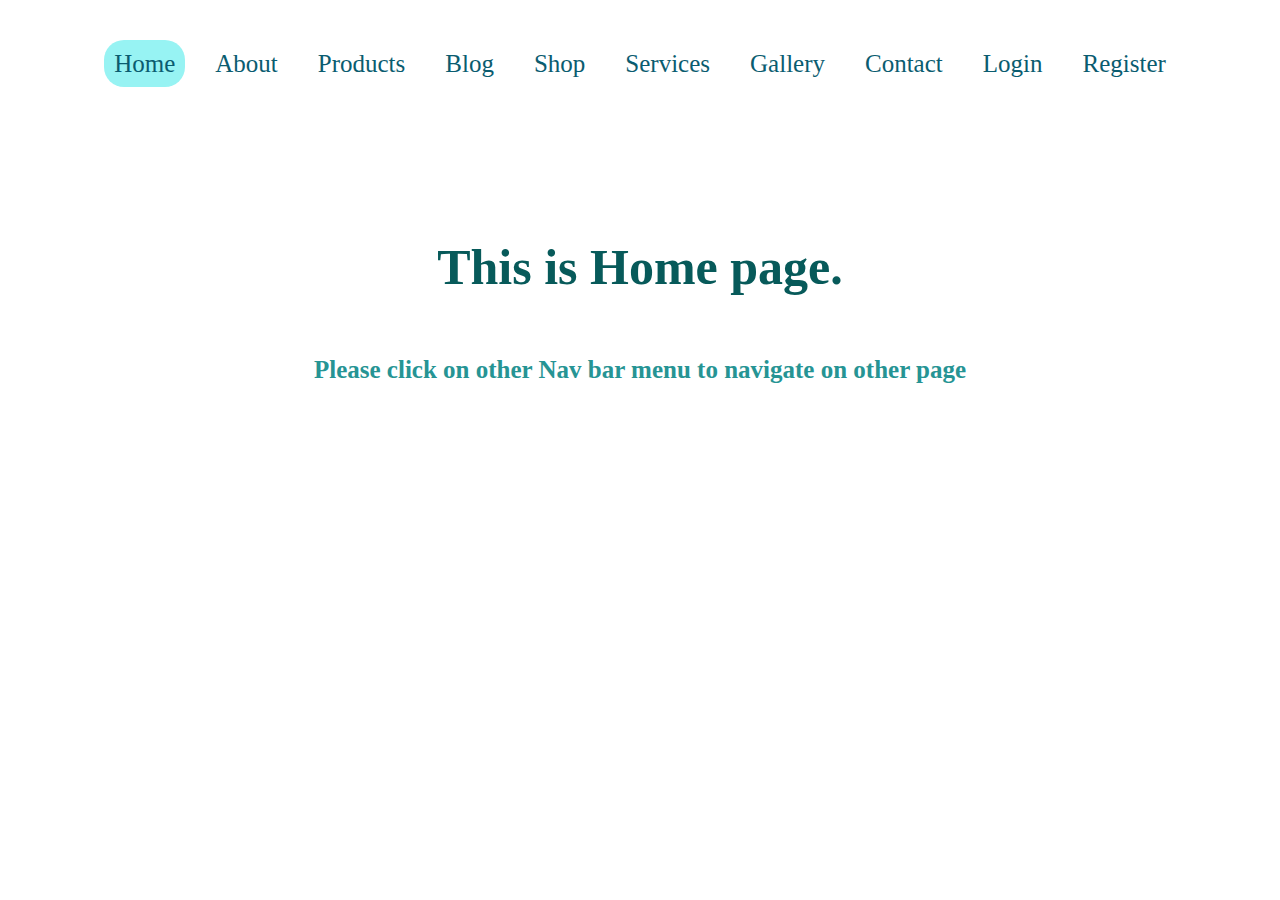
<file: index.html>
<!DOCTYPE html>
<html lang="en">

<head>
    <meta charset="UTF-8">
    <meta http-equiv="X-UA-Compatible" content="IE=edge">
    <meta name="viewport" content="width=device-width, initial-scale=1.0">
    <title>Document</title>
    <link rel="stylesheet" href="style.css">
    <link rel="stylesheet" href="https://cdnjs.cloudflare.com/ajax/libs/font-awesome/4.7.0/css/font-awesome.min.css">
</head>

<body class="container">
    <header class="main-wrapper">
                <div class="nav-top">
                    <ul>
                        <li>
                            <a class="active" href="#">Home</a>
                        </li>
                        <li>
                            <a href="html pages/about.html">About</a>
                        </li>
                        <li>
                            <a href="html pages/products.html">Products</a>
                        </li>
                        <li>
                            <a href="html pages/blog.html">Blog</a>
                        </li>
                        <li>
                            <a href="html pages/shop.html">Shop</a>
                        </li>
                        <li>
                            <a href="html pages/services.html">Services</a>
                        </li>
                        <li>
                            <a href="html pages/gallery.html">Gallery</a>
                        </li>
                        <li>
                            <a href="html pages/contact.html">Contact</a>
                        </li>
                        <li>
                            <a href="html pages/login.html">Login</a>
                        </li>
                        <li>
                            <a href="html pages/register.html">Register</a>
                        </li>
                    </ul>
                </div>
                
                <i class="fa fa-bars" aria-hidden="true"></i>
            

            </header>

            <section>
                <h1>This is Home page.</h1>
                <h3 class="head1">Please click on other Nav bar menu to navigate on other page</h3>
                <h3 class="head2">Please click on hamburgur icon to see the navbar menu and navigate.</h3>
            </section>

            <section class="responsive">
                <ul>
                    <li>
                        <a href="index.html">Home</a>
                    </li>
                    <li>
                        <a href="html pages/about.html">About</a>
                    </li>
                    <li>
                        <a href="html pages/products.html">Products</a>
                    </li>
                    <li>
                        <a href="html pages/blog.html">Blog</a>
                    </li>
                    <li>
                        <a href="html pages/shop.html">Shop</a>
                    </li>
                    <li>
                        <a href="html pages/services.html">Services</a>
                    </li>
                    <li>
                        <a href="html pages/gallery.html">Gallery</a>
                    </li>
                    <li>
                        <a href="html pages/contact.html">Contact</a>
                    </li>
                    <li>
                        <a href="html pages/login.html">Login</a>
                    </li>
                    <li class="register">
                        <a href="html pages/register.html">Register</a>
                    </li>
                </ul>
            </section>


    <script type="text/javascript" src="script.js"></script>

</body>

</html>
</file>
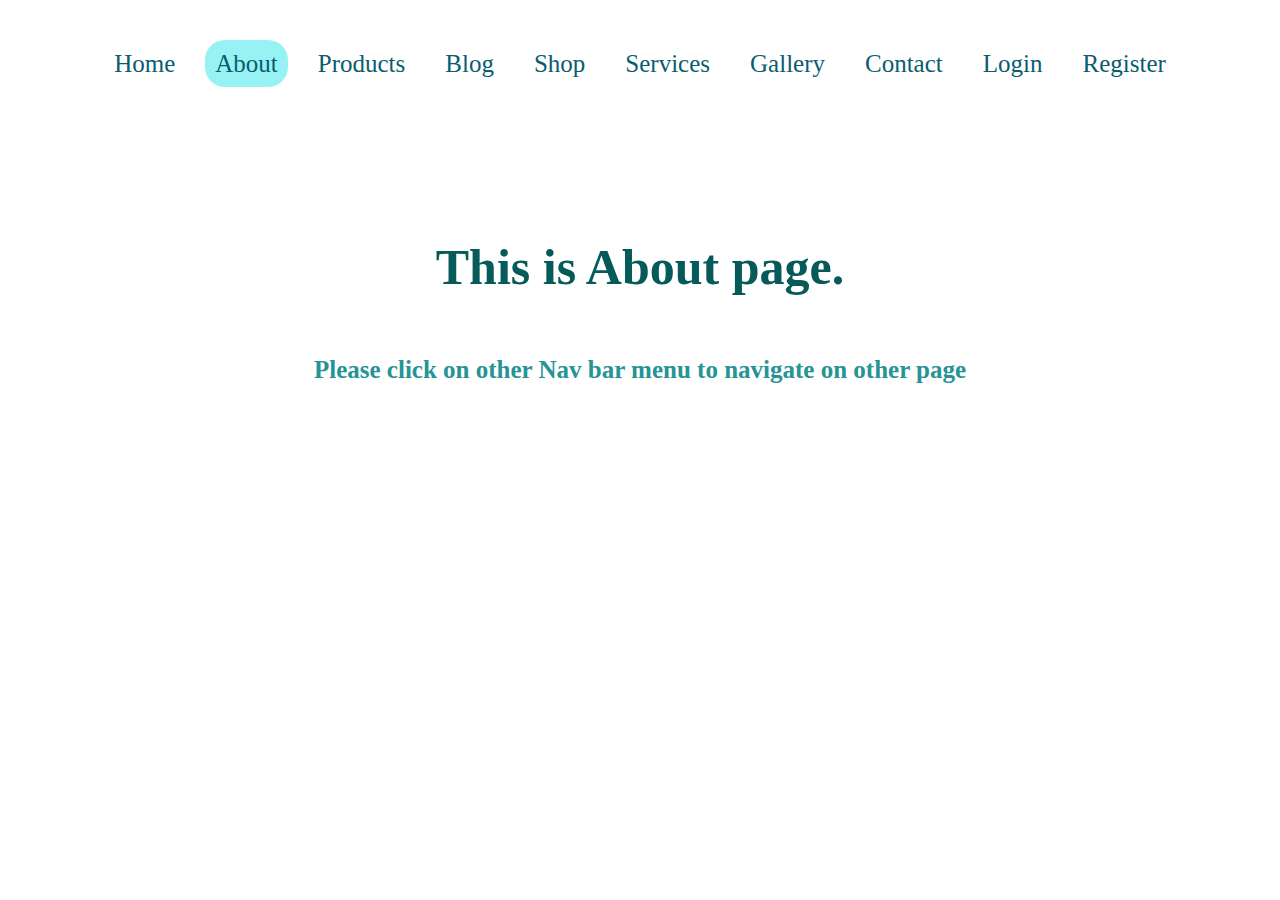
<file: html pages/about.html>
<!DOCTYPE html>
<html lang="en">

<head>
    <meta charset="UTF-8">
    <meta http-equiv="X-UA-Compatible" content="IE=edge">
    <meta name="viewport" content="width=device-width, initial-scale=1.0">
    <title>Document</title>
    <link rel="stylesheet" href="../style.css">
    <link rel="stylesheet" href="https://cdnjs.cloudflare.com/ajax/libs/font-awesome/4.7.0/css/font-awesome.min.css">
</head>

<body class="container">
    <header class="main-wrapper">
                <div class="nav-top">
                    <ul>
                        <li>
                            <a href="../index.html">Home</a>
                        </li>
                        <li >
                            <a class="active" href="about.html">About</a>
                        </li>
                        <li>
                            <a href="products.html">Products</a>
                        </li>
                        <li>
                            <a href="blog.html">Blog</a>
                        </li>
                        <li>
                            <a href="shop.html">Shop</a>
                        </li>
                        <li>
                            <a href="services.html">Services</a>
                        </li>
                        <li>
                            <a href="gallery.html">Gallery</a>
                        </li>
                        <li>
                            <a href="contact.html">Contact</a>
                        </li>
                        <li>
                            <a href="login.html">Login</a>
                        </li>
                        <li>
                            <a href="register.html">Register</a>
                        </li>
                    </ul>
                </div>
                <i class="fa fa-bars bars" aria-hidden="true"></i>
            </header>

            <section>
                <h1>This is About page.</h1>
                <h3 class="head1">Please click on other Nav bar menu to navigate on other page</h3>
                <h3 class="head2">Please click on hamburgur icon to see the navbar menu and navigate.</h3>
            </section>
            <section class="responsive">
                <ul>
                    <li>
                        <a href="../index.html">Home</a>
                    </li>
                    <li >
                        <a href="about.html">About</a>
                    </li>
                    <li>
                        <a href="products.html">Products</a>
                    </li>
                    <li>
                        <a href="blog.html">Blog</a>
                    </li>
                    <li>
                        <a href="shop.html">Shop</a>
                    </li>
                    <li>
                        <a href="services.html">Services</a>
                    </li>
                    <li>
                        <a href="gallery.html">Gallery</a>
                    </li>
                    <li>
                        <a href="contact.html">Contact</a>
                    </li>
                    <li>
                        <a href="login.html">Login</a>
                    </li>
                    <li class="register">
                        <a href="register.html">Register</a>
                    </li>
                </ul>

</section>

    <script type="text/javascript" src="../script.js"></script>

</body>

</html>
</file>
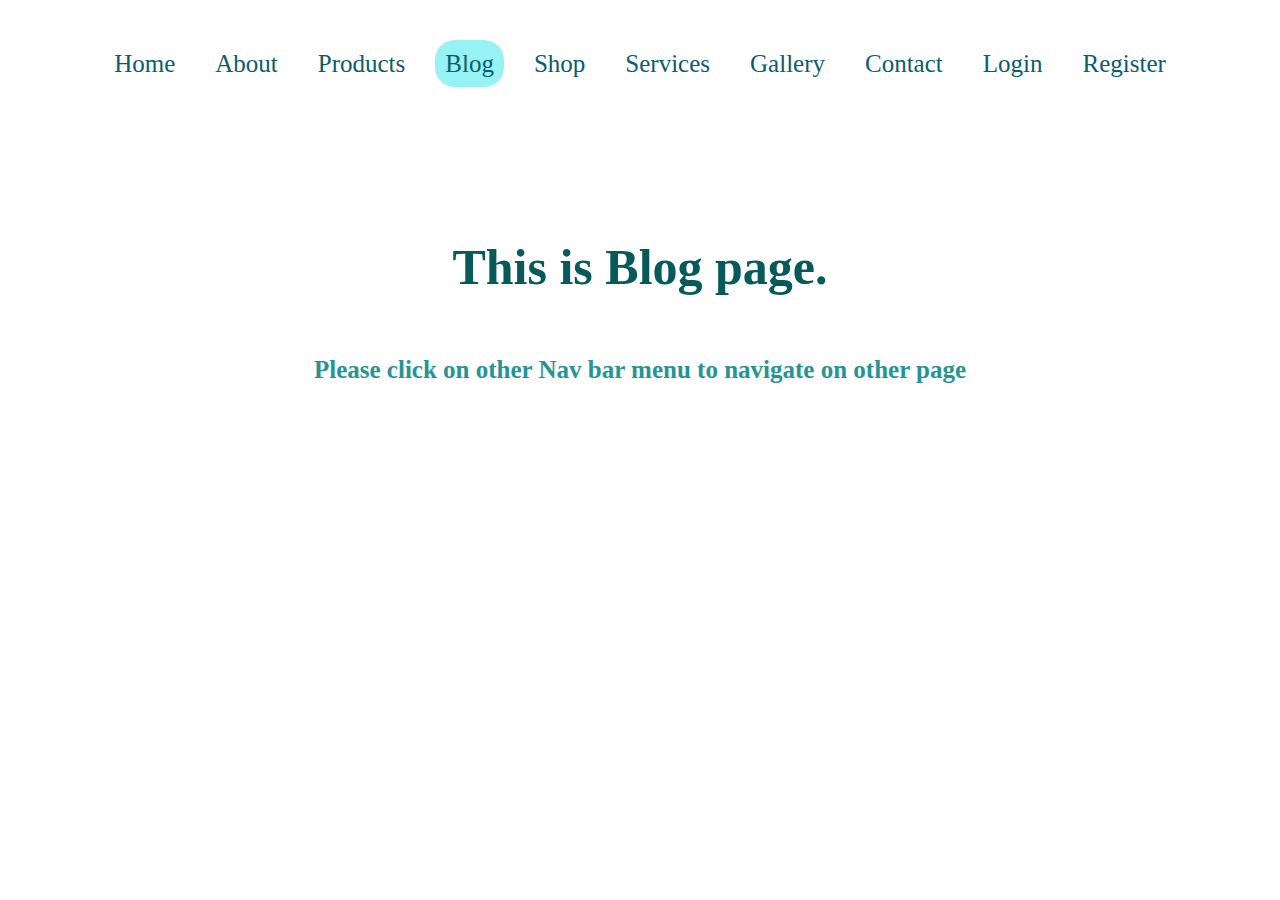
<file: html pages/blog.html>
<!DOCTYPE html>
<html lang="en">

<head>
    <meta charset="UTF-8">
    <meta http-equiv="X-UA-Compatible" content="IE=edge">
    <meta name="viewport" content="width=device-width, initial-scale=1.0">
    <title>Document</title>
    <link rel="stylesheet" href="../style.css">
    <link rel="stylesheet" href="https://cdnjs.cloudflare.com/ajax/libs/font-awesome/4.7.0/css/font-awesome.min.css">
</head>

<body class="container">
    <header class="main-wrapper">
                <div class="nav-top">
                    <ul>
                        <li>
                            <a href="../index.html">Home</a>
                        </li>
                        <li>
                            <a href="about.html">About</a>
                        </li>
                        <li>
                            <a href="products.html">Products</a>
                        </li>
                        <li >
                            <a class="active" href="blog.html">Blog</a>
                        </li>
                        <li>
                            <a href="shop.html">Shop</a>
                        </li>
                        <li>
                            <a href="services.html">Services</a>
                        </li>
                        <li>
                            <a href="gallery.html">Gallery</a>
                        </li>
                        <li>
                            <a href="contact.html">Contact</a>
                        </li>
                        <li>
                            <a href="login.html">Login</a>
                        </li>
                        <li>
                            <a href="register.html">Register</a>
                        </li>
                    </ul>
                </div>
                <i class="fa fa-bars" aria-hidden="true"></i>
            </header>

          
            <section>
                <h1>This is Blog page.</h1>
                <h3 class="head1">Please click on other Nav bar menu to navigate on other page</h3>
                <h3 class="head2">Please click on hamburgur icon to see the navbar menu and navigate.</h3>
            </section>

            <section class="responsive">
                <ul>
                    <li>
                        <a href="../index.html">Home</a>
                    </li>
                    <li>
                        <a href="about.html">About</a>
                    </li>
                    <li>
                        <a href="products.html">Products</a>
                    </li>
                    <li >
                        <a  href="blog.html">Blog</a>
                    </li>
                    <li>
                        <a href="shop.html">Shop</a>
                    </li>
                    <li>
                        <a href="services.html">Services</a>
                    </li>
                    <li>
                        <a href="gallery.html">Gallery</a>
                    </li>
                    <li>
                        <a href="contact.html">Contact</a>
                    </li>
                    <li>
                        <a href="login.html">Login</a>
                    </li>
                    <li class="register">
                        <a href="register.html">Register</a>
                    </li>
                </ul>

            </section>


            <script type="text/javascript" src="../script.js"></script>

</body>

</html>
</file>
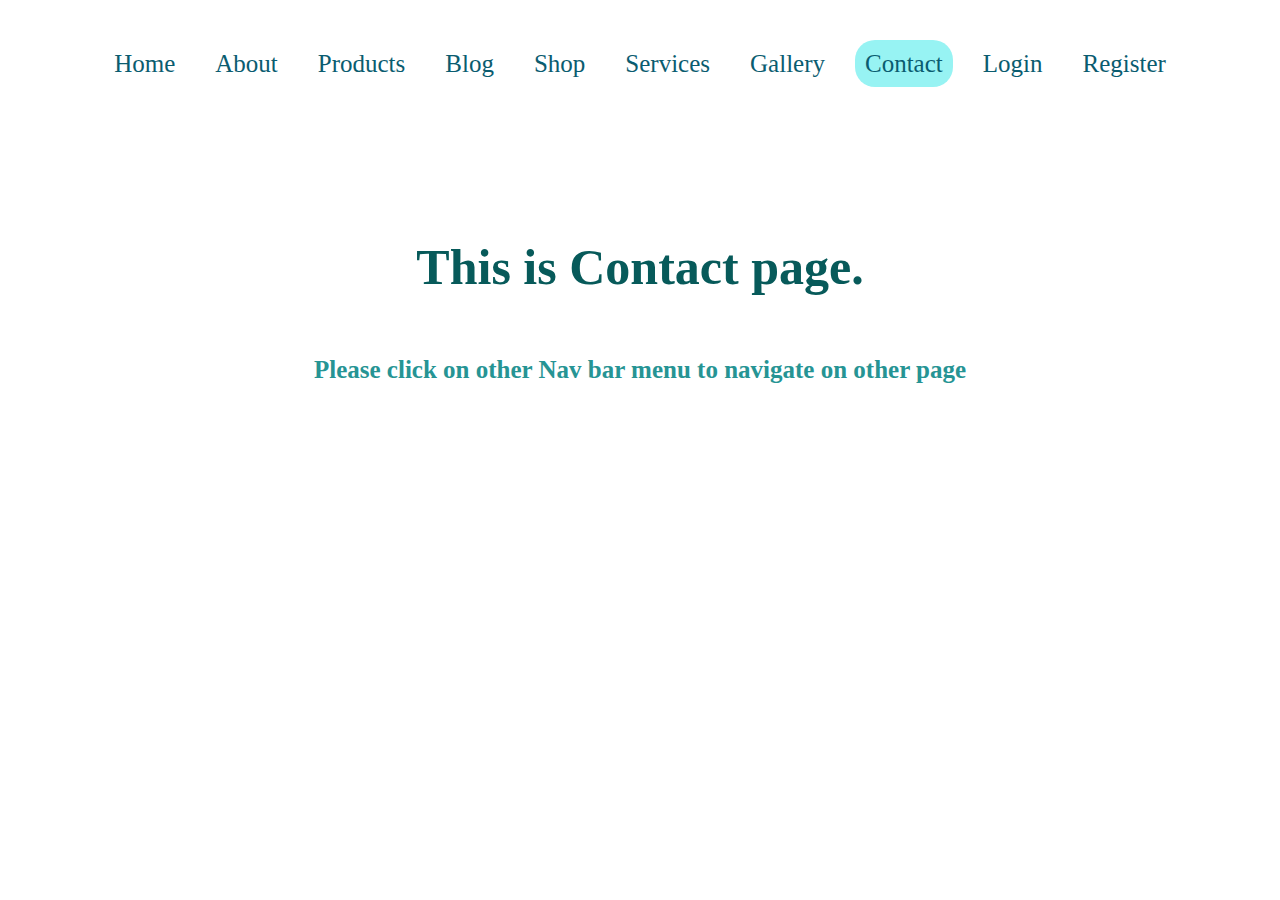
<file: html pages/contact.html>
<!DOCTYPE html>
<html lang="en">

<head>
    <meta charset="UTF-8">
    <meta http-equiv="X-UA-Compatible" content="IE=edge">
    <meta name="viewport" content="width=device-width, initial-scale=1.0">
    <title>Document</title>
    <link rel="stylesheet" href="../style.css">
    <link rel="stylesheet" href="https://cdnjs.cloudflare.com/ajax/libs/font-awesome/4.7.0/css/font-awesome.min.css">
</head>

<body class="container">
    <header class="main-wrapper">
                <div class="nav-top">
                    <ul>
                        <li>
                            <a href="../index.html">Home</a>
                        </li>
                        <li>
                            <a href="about.html">About</a>
                        </li>
                        <li>
                            <a href="products.html">Products</a>
                        </li>
                        <li>
                            <a href="blog.html">Blog</a>
                        </li>
                        <li>
                            <a href="shop.html">Shop</a>
                        </li>
                        <li>
                            <a href="services.html">Services</a>
                        </li>
                        <li>
                            <a href="gallery.html">Gallery</a>
                        </li>
                        <li>
                            <a class="active" href="contact.html">Contact</a>
                        </li>
                        <li>
                            <a href="login.html">Login</a>
                        </li>
                        <li>
                            <a href="register.html">Register</a>
                        </li>
                    </ul>
                </div>
                <i class="fa fa-bars" aria-hidden="true"></i>
            </header>

       
            <section>
                <h1>This is Contact page.</h1>
                <h3 class="head1">Please click on other Nav bar menu to navigate on other page</h3>
                <h3 class="head2">Please click on hamburgur icon to see the navbar menu and navigate.</h3>
            </section>

            <section class="responsive">
                <ul>
                    <li>
                        <a href="../index.html">Home</a>
                    </li>
                    <li>
                        <a href="about.html">About</a>
                    </li>
                    <li>
                        <a href="products.html">Products</a>
                    </li>
                    <li >
                        <a  href="blog.html">Blog</a>
                    </li>
                    <li>
                        <a href="shop.html">Shop</a>
                    </li>
                    <li>
                        <a href="services.html">Services</a>
                    </li>
                    <li>
                        <a href="gallery.html">Gallery</a>
                    </li>
                    <li>
                        <a href="contact.html">Contact</a>
                    </li>
                    <li>
                        <a href="login.html">Login</a>
                    </li>
                    <li class="register">
                        <a href="register.html">Register</a>
                    </li>
                </ul>

            </section>


            <script type="text/javascript" src="../script.js"></script>

</body>

</html>
</file>
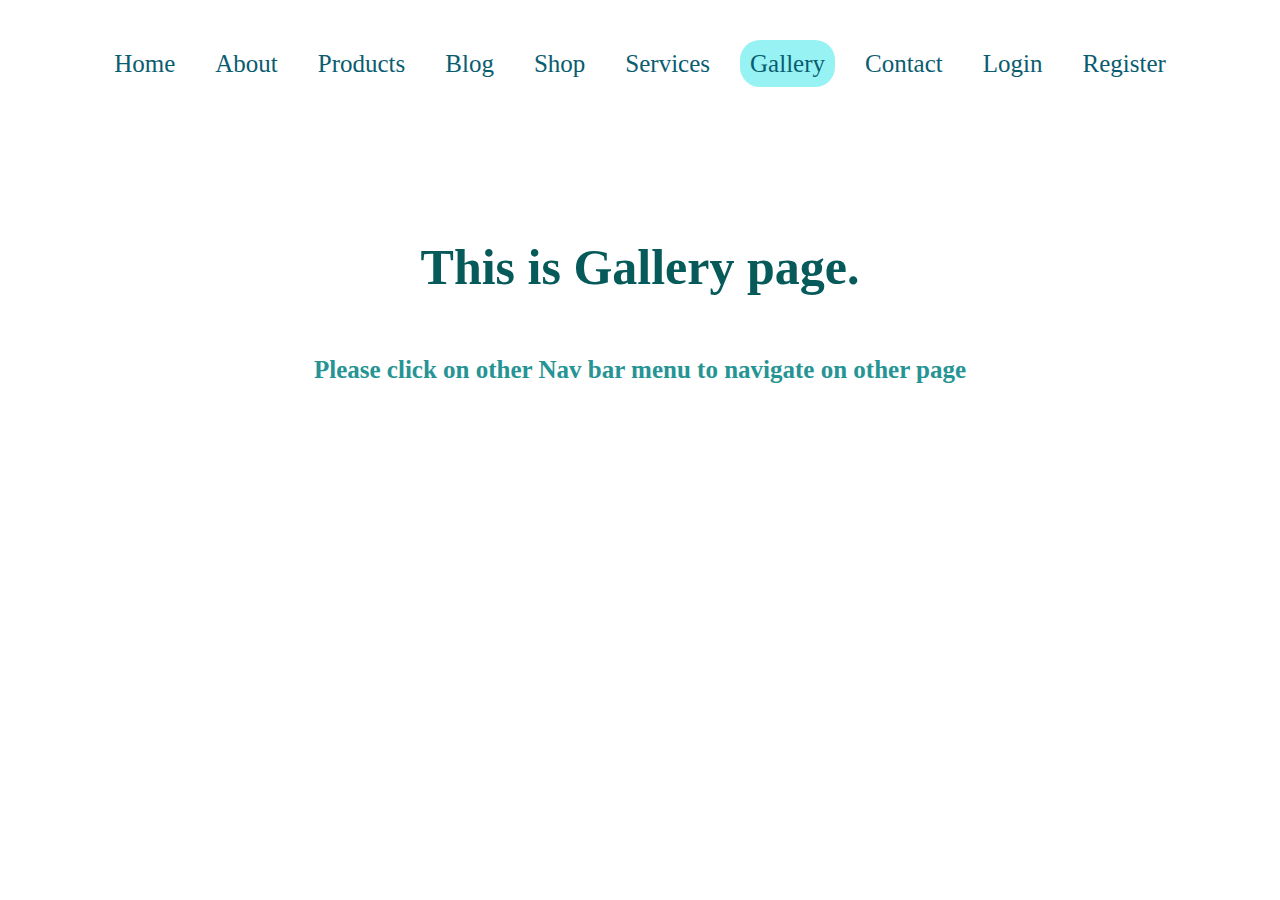
<file: html pages/gallery.html>
<!DOCTYPE html>
<html lang="en">

<head>
    <meta charset="UTF-8">
    <meta http-equiv="X-UA-Compatible" content="IE=edge">
    <meta name="viewport" content="width=device-width, initial-scale=1.0">
    <title>Document</title>
    <link rel="stylesheet" href="../style.css">
    <link rel="stylesheet" href="https://cdnjs.cloudflare.com/ajax/libs/font-awesome/4.7.0/css/font-awesome.min.css">
</head>

<body class="container">
    <header class="main-wrapper">
                <div class="nav-top">
                    <ul>
                        <li>
                            <a href="../index.html">Home</a>
                        </li>
                        <li>
                            <a href="about.html">About</a>
                        </li>
                        <li>
                            <a href="products.html">Products</a>
                        </li>
                        <li>
                            <a href="blog.html">Blog</a>
                        </li>
                        <li>
                            <a href="shop.html">Shop</a>
                        </li>
                        <li>
                            <a href="services.html">Services</a>
                        </li>
                        <li>
                            <a class="active" href="gallery.html">Gallery</a>
                        </li>
                        <li>
                            <a href="contact.html">Contact</a>
                        </li>
                        <li>
                            <a href="login.html">Login</a>
                        </li>
                        <li>
                            <a href="register.html">Register</a>
                        </li>
                    </ul>
                </div>
                <i class="fa fa-bars" aria-hidden="true"></i>
            </header>

       
            <section>
                <h1>This is Gallery page.</h1>
                <h3 class="head1">Please click on other Nav bar menu to navigate on other page</h3>
                <h3 class="head2">Please click on hamburgur icon to see the navbar menu and navigate.</h3>
            </section>

            <section class="responsive">
                <ul>
                    <li>
                        <a href="../index.html">Home</a>
                    </li>
                    <li>
                        <a href="about.html">About</a>
                    </li>
                    <li>
                        <a href="products.html">Products</a>
                    </li>
                    <li >
                        <a  href="blog.html">Blog</a>
                    </li>
                    <li>
                        <a href="shop.html">Shop</a>
                    </li>
                    <li>
                        <a href="services.html">Services</a>
                    </li>
                    <li>
                        <a href="gallery.html">Gallery</a>
                    </li>
                    <li>
                        <a href="contact.html">Contact</a>
                    </li>
                    <li>
                        <a href="login.html">Login</a>
                    </li>
                    <li class="register">
                        <a href="register.html">Register</a>
                    </li>
                </ul>

            </section>


            <script type="text/javascript" src="../script.js"></script>

</body>

</html>
</file>
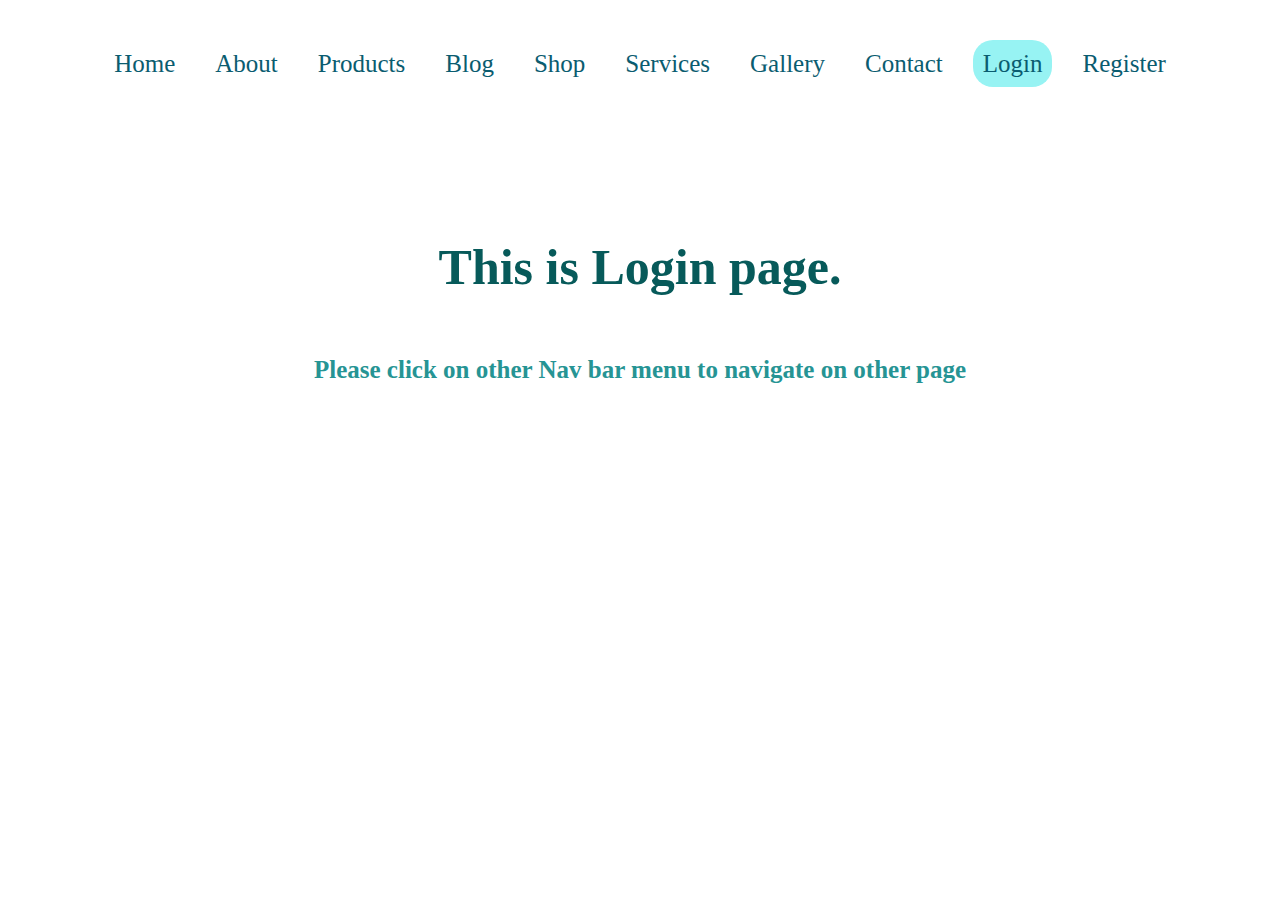
<file: html pages/login.html>
<!DOCTYPE html>
<html lang="en">

<head>
    <meta charset="UTF-8">
    <meta http-equiv="X-UA-Compatible" content="IE=edge">
    <meta name="viewport" content="width=device-width, initial-scale=1.0">
    <title>Document</title>
    <link rel="stylesheet" href="../style.css">
    <link rel="stylesheet" href="https://cdnjs.cloudflare.com/ajax/libs/font-awesome/4.7.0/css/font-awesome.min.css">
</head>

<body class="container">
    <header class="main-wrapper">
                <div class="nav-top">
                    <ul>
                        <li>
                            <a href="../index.html">Home</a>
                        </li>
                        <li>
                            <a href="about.html">About</a>
                        </li>
                        <li>
                            <a href="products.html">Products</a>
                        </li>
                        <li>
                            <a href="blog.html">Blog</a>
                        </li>
                        <li>
                            <a href="shop.html">Shop</a>
                        </li>
                        <li>
                            <a href="services.html">Services</a>
                        </li>
                        <li>
                            <a href="gallery.html">Gallery</a>
                        </li>
                        <li>
                            <a href="contact.html">Contact</a>
                        </li>
                        <li>
                            <a class="active" href="login.html">Login</a>
                        </li>
                        <li>
                            <a href="register.html">Register</a>
                        </li>
                    </ul>
                </div>
                <i class="fa fa-bars" aria-hidden="true"></i>
            </header>

          
            <section>
                <h1>This is Login page.</h1>
                <h3 class="head1">Please click on other Nav bar menu to navigate on other page</h3>
                <h3 class="head2">Please click on hamburgur icon to see the navbar menu and navigate.</h3>
            </section>

            <section class="responsive">
                <ul>
                    <li>
                        <a href="../index.html">Home</a>
                    </li>
                    <li>
                        <a href="about.html">About</a>
                    </li>
                    <li>
                        <a href="products.html">Products</a>
                    </li>
                    <li >
                        <a  href="blog.html">Blog</a>
                    </li>
                    <li>
                        <a href="shop.html">Shop</a>
                    </li>
                    <li>
                        <a href="services.html">Services</a>
                    </li>
                    <li>
                        <a href="gallery.html">Gallery</a>
                    </li>
                    <li>
                        <a href="contact.html">Contact</a>
                    </li>
                    <li>
                        <a href="login.html">Login</a>
                    </li>
                    <li class="register">
                        <a href="register.html">Register</a>
                    </li>
                </ul>

            </section>


    
            <script type="text/javascript" src="../script.js"></script>

</body>

</html>
</file>
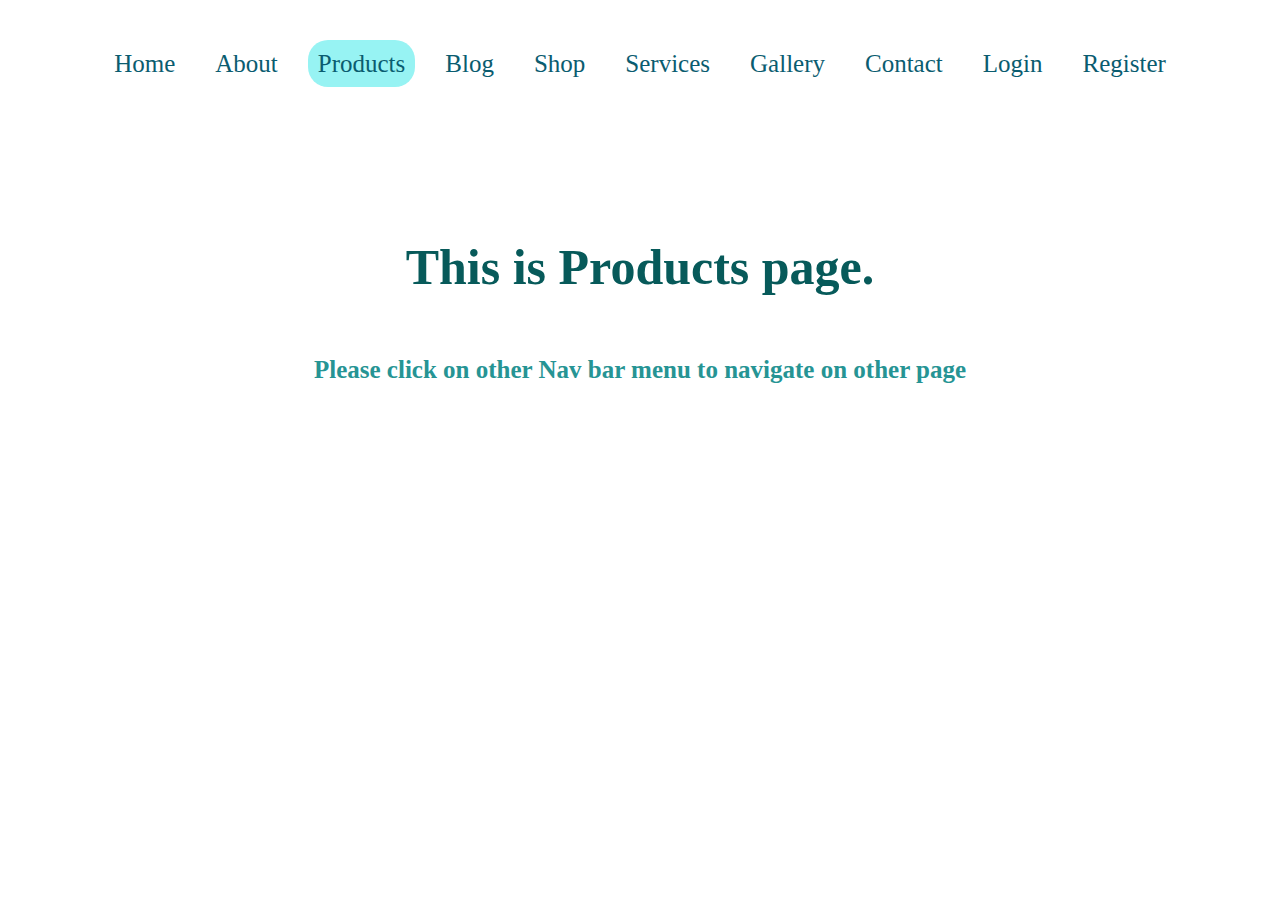
<file: html pages/products.html>
<!DOCTYPE html>
<html lang="en">

<head>
    <meta charset="UTF-8">
    <meta http-equiv="X-UA-Compatible" content="IE=edge">
    <meta name="viewport" content="width=device-width, initial-scale=1.0">
    <title>Document</title>
    <link rel="stylesheet" href="../style.css">
    <link rel="stylesheet" href="https://cdnjs.cloudflare.com/ajax/libs/font-awesome/4.7.0/css/font-awesome.min.css">
</head>

<body class="container">
    <header class="main-wrapper">
                <div class="nav-top">
                    <ul>
                        <li>
                            <a href="../index.html">Home</a>
                        </li>
                        <li>
                            <a href="about.html">About</a>
                        </li>
                        <li>
                            <a class="active" href="products.html">Products</a>
                        </li>
                        <li>
                            <a href="blog.html">Blog</a>
                        </li>
                        <li>
                            <a href="shop.html">Shop</a>
                        </li>
                        <li>
                            <a href="services.html">Services</a>
                        </li>
                        <li>
                            <a href="gallery.html">Gallery</a>
                        </li>
                        <li>
                            <a href="contact.html">Contact</a>
                        </li>
                        <li>
                            <a href="login.html">Login</a>
                        </li>
                        <li>
                            <a href="register.html">Register</a>
                        </li>
                    </ul>
                </div>
                <i class="fa fa-bars" aria-hidden="true"></i>
            </header>

         
            <section>
                <h1>This is Products page.</h1>
                <h3 class="head1">Please click on other Nav bar menu to navigate on other page</h3>
                <h3 class="head2">Please click on hamburgur icon to see the navbar menu and navigate.</h3>
            </section>

            <section class="responsive">
                <ul>
                    <li>
                        <a href="../index.html">Home</a>
                    </li>
                    <li>
                        <a href="about.html">About</a>
                    </li>
                    <li>
                        <a href="products.html">Products</a>
                    </li>
                    <li >
                        <a  href="blog.html">Blog</a>
                    </li>
                    <li>
                        <a href="shop.html">Shop</a>
                    </li>
                    <li>
                        <a href="services.html">Services</a>
                    </li>
                    <li>
                        <a href="gallery.html">Gallery</a>
                    </li>
                    <li>
                        <a href="contact.html">Contact</a>
                    </li>
                    <li>
                        <a href="login.html">Login</a>
                    </li>
                    <li class="register">
                        <a href="register.html">Register</a>
                    </li>
                </ul>

            </section>


   
            <script type="text/javascript" src="../script.js"></script>

</body>

</html>
</file>
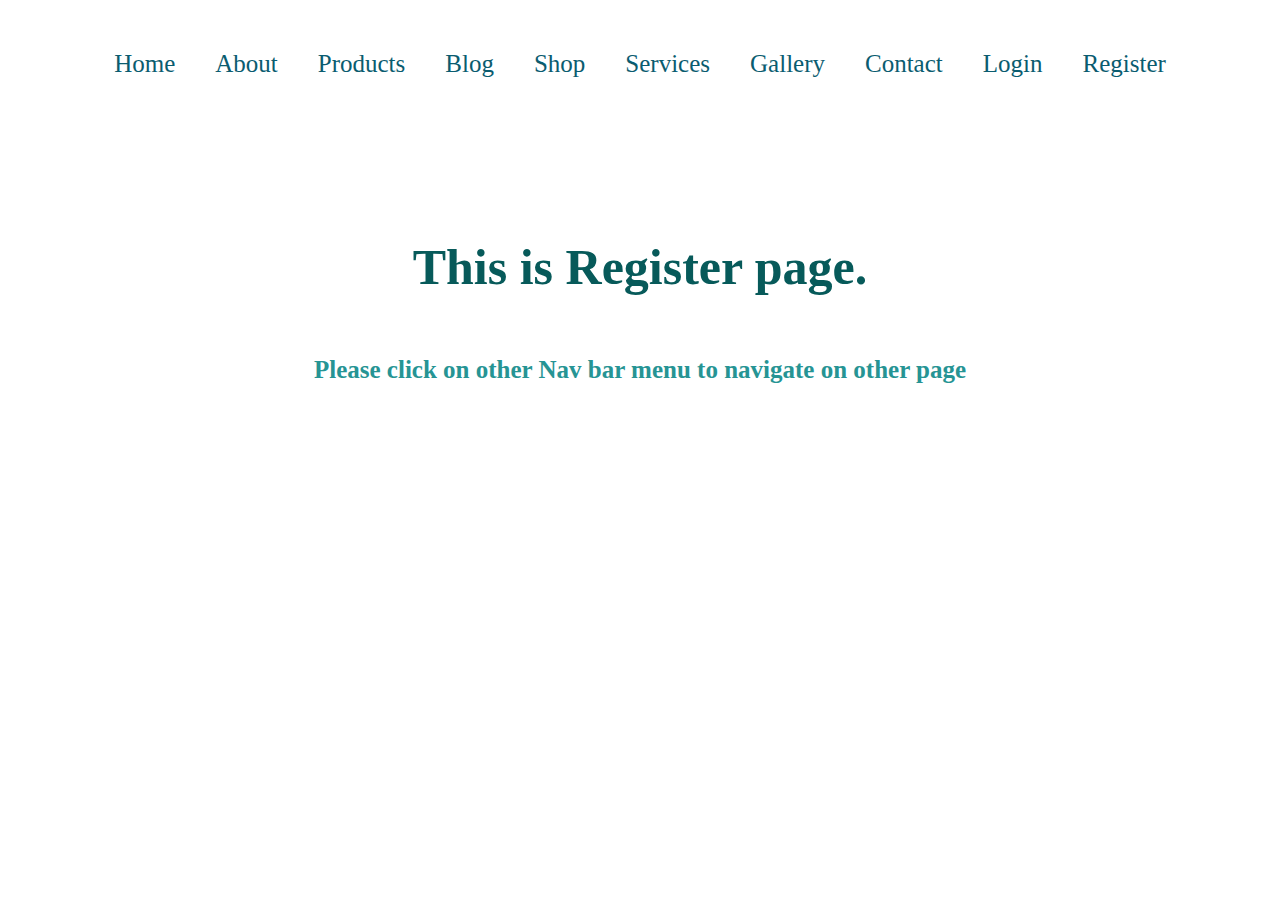
<file: html pages/register.html>
<!DOCTYPE html>
<html lang="en">

<head>
    <meta charset="UTF-8">
    <meta http-equiv="X-UA-Compatible" content="IE=edge">
    <meta name="viewport" content="width=device-width, initial-scale=1.0">
    <title>Document</title>
    <link rel="stylesheet" href="../style.css">
    <link rel="stylesheet" href="https://cdnjs.cloudflare.com/ajax/libs/font-awesome/4.7.0/css/font-awesome.min.css">
</head>

<body class="container">
    <header class="main-wrapper">
                <div class="nav-top">
                    <ul>
                        <li>
                            <a href="../index.html">Home</a>
                        </li>
                        <li>
                            <a href="about.html">About</a>
                        </li>
                        <li>
                            <a href="products.html">Products</a>
                        </li>
                        <li>
                            <a href="blog.html">Blog</a>
                        </li>
                        <li>
                            <a href="shop.html">Shop</a>
                        </li>
                        <li>
                            <a href="services.html">Services</a>
                        </li>
                        <li>
                            <a href="gallery.html">Gallery</a>
                        </li>
                        <li>
                            <a href="contact.html">Contact</a>
                        </li>
                        <li>
                            <a href="login.html">Login</a>
                        </li>
                        <li>
                            <a class="register" href="register.html">Register</a>
                        </li>
                    </ul>
                </div>
                <i class="fa fa-bars" aria-hidden="true"></i>
            </header>

          
            <section>
                <h1>This is Register page.</h1>
                <h3 class="head1">Please click on other Nav bar menu to navigate on other page</h3>
                <h3 class="head2">Please click on hamburgur icon to see the navbar menu and navigate.</h3>
            </section>

            <section class="responsive">
                <ul>
                    <li>
                        <a href="../index.html">Home</a>
                    </li>
                    <li>
                        <a href="about.html">About</a>
                    </li>
                    <li>
                        <a href="products.html">Products</a>
                    </li>
                    <li >
                        <a  href="blog.html">Blog</a>
                    </li>
                    <li>
                        <a href="shop.html">Shop</a>
                    </li>
                    <li>
                        <a href="services.html">Services</a>
                    </li>
                    <li>
                        <a href="gallery.html">Gallery</a>
                    </li>
                    <li>
                        <a href="contact.html">Contact</a>
                    </li>
                    <li>
                        <a href="login.html">Login</a>
                    </li>
                    <li class="register">
                        <a href="register.html">Register</a>
                    </li>
                </ul>

            </section>


  
            <script type="text/javascript" src="../script.js"></script>

</body>

</html>
</file>
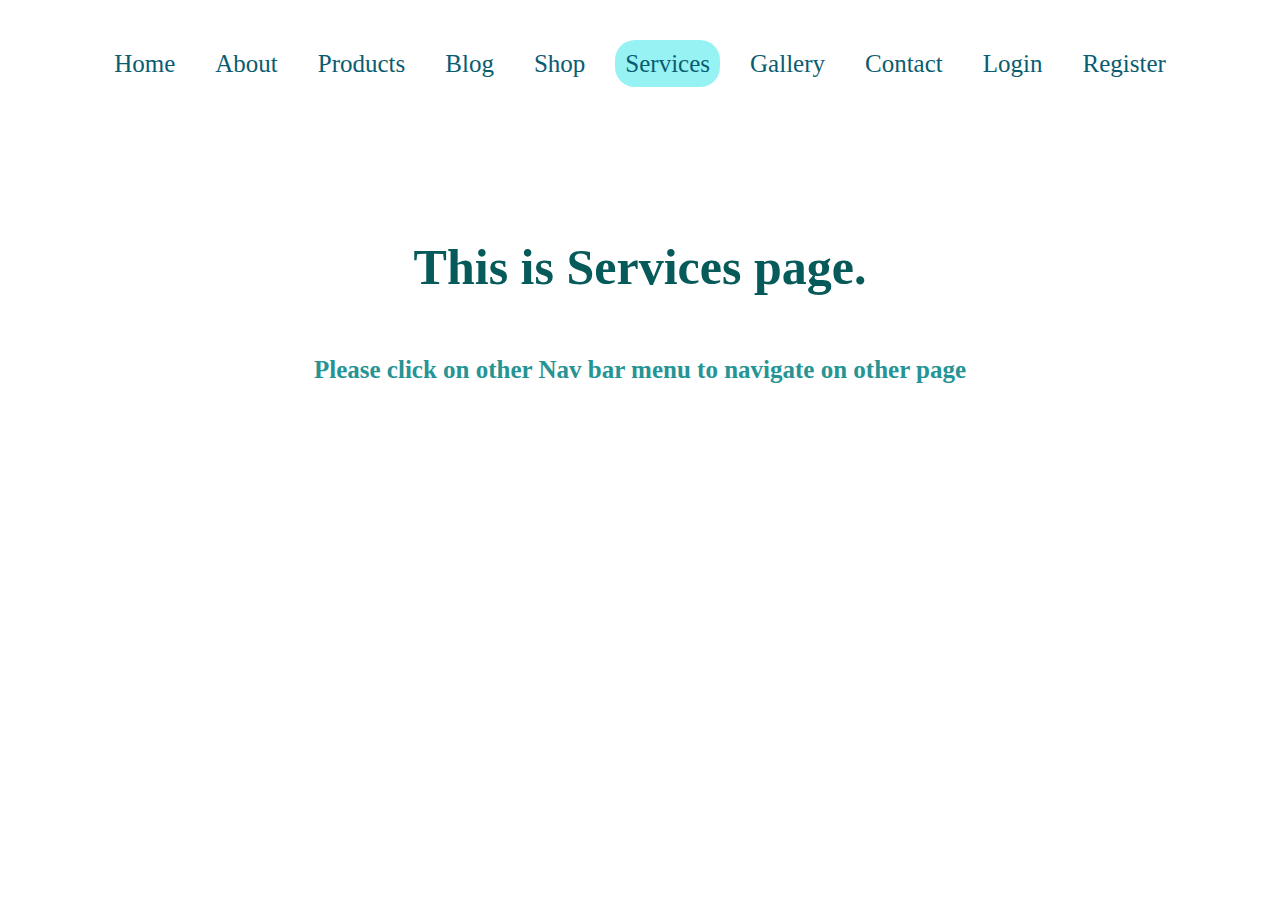
<file: html pages/services.html>
<!DOCTYPE html>
<html lang="en">

<head>
    <meta charset="UTF-8">
    <meta http-equiv="X-UA-Compatible" content="IE=edge">
    <meta name="viewport" content="width=device-width, initial-scale=1.0">
    <title>Document</title>
    <link rel="stylesheet" href="../style.css">
    <link rel="stylesheet" href="https://cdnjs.cloudflare.com/ajax/libs/font-awesome/4.7.0/css/font-awesome.min.css">
</head>

<body class="container">
    <header class="main-wrapper">
                <div class="nav-top">
                    <ul>
                        <li>
                            <a href="../index.html">Home</a>
                        </li>
                        <li>
                            <a href="about.html">About</a>
                        </li>
                        <li>
                            <a href="products.html">Products</a>
                        </li>
                        <li>
                            <a href="blog.html">Blog</a>
                        </li>
                        <li>
                            <a href="shop.html">Shop</a>
                        </li>
                        <li>
                            <a class="active" href="services.html">Services</a>
                        </li>
                        <li>
                            <a href="gallery.html">Gallery</a>
                        </li>
                        <li>
                            <a href="contact.html">Contact</a>
                        </li>
                        <li>
                            <a href="login.html">Login</a>
                        </li>
                        <li>
                            <a href="register.html">Register</a>
                        </li>
                    </ul>
                </div>
                <i class="fa fa-bars" aria-hidden="true"></i>
            </header>

        
            <section>
                <h1>This is Services page.</h1>
                <h3 class="head1">Please click on other Nav bar menu to navigate on other page</h3>
                <h3 class="head2">Please click on hamburgur icon to see the navbar menu and navigate.</h3>
            </section>

            <section class="responsive">
                <ul>
                    <li>
                        <a href="../index.html">Home</a>
                    </li>
                    <li>
                        <a href="about.html">About</a>
                    </li>
                    <li>
                        <a href="products.html">Products</a>
                    </li>
                    <li >
                        <a  href="blog.html">Blog</a>
                    </li>
                    <li>
                        <a href="shop.html">Shop</a>
                    </li>
                    <li>
                        <a href="services.html">Services</a>
                    </li>
                    <li>
                        <a href="gallery.html">Gallery</a>
                    </li>
                    <li>
                        <a href="contact.html">Contact</a>
                    </li>
                    <li>
                        <a href="login.html">Login</a>
                    </li>
                    <li class="register">
                        <a href="register.html">Register</a>
                    </li>
                </ul>

            </section>


    
            <script type="text/javascript" src="../script.js"></script>

</body>

</html>
</file>
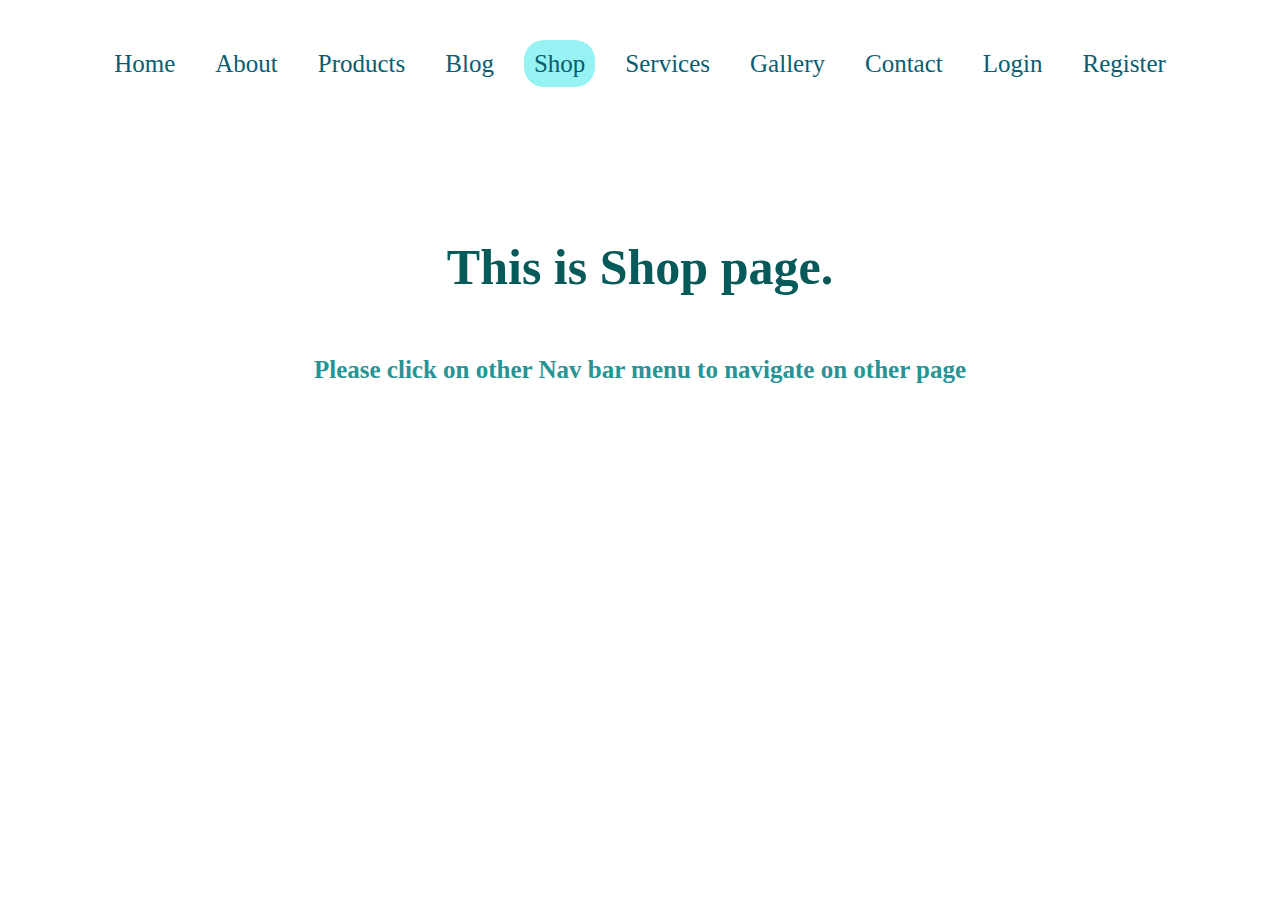
<file: html pages/shop.html>
<!DOCTYPE html>
<html lang="en">

<head>
    <meta charset="UTF-8">
    <meta http-equiv="X-UA-Compatible" content="IE=edge">
    <meta name="viewport" content="width=device-width, initial-scale=1.0">
    <title>Document</title>
    <link rel="stylesheet" href="../style.css">
    <link rel="stylesheet" href="https://cdnjs.cloudflare.com/ajax/libs/font-awesome/4.7.0/css/font-awesome.min.css">
</head>

<body class="container">
    <header class="main-wrapper">
                <div class="nav-top">
                    <ul>
                        <li>
                            <a href="../index.html">Home</a>
                        </li>
                        <li>
                            <a href="about.html">About</a>
                        </li>
                        <li>
                            <a href="products.html">Products</a>
                        </li>
                        <li>
                            <a href="blog.html">Blog</a>
                        </li>
                        <li>
                            <a class="active" href="shop.html">Shop</a>
                        </li>
                        <li>
                            <a href="services.html">Services</a>
                        </li>
                        <li>
                            <a href="gallery.html">Gallery</a>
                        </li>
                        <li>
                            <a href="contact.html">Contact</a>
                        </li>
                        <li>
                            <a href="login.html">Login</a>
                        </li>
                        <li>
                            <a href="register.html">Register</a>
                        </li>
                    </ul>
                </div>
                <i class="fa fa-bars" aria-hidden="true"></i>
            </header>

        
            <section>
                <h1>This is Shop page.</h1>
                <h3 class="head1">Please click on other Nav bar menu to navigate on other page</h3>
                <h3 class="head2">Please click on hamburgur icon to see the navbar menu and navigate.</h3>
            </section>

            <section class="responsive">
                <ul>
                    <li>
                        <a href="../index.html">Home</a>
                    </li>
                    <li>
                        <a href="about.html">About</a>
                    </li>
                    <li>
                        <a href="products.html">Products</a>
                    </li>
                    <li >
                        <a  href="blog.html">Blog</a>
                    </li>
                    <li>
                        <a href="shop.html">Shop</a>
                    </li>
                    <li>
                        <a href="services.html">Services</a>
                    </li>
                    <li>
                        <a href="gallery.html">Gallery</a>
                    </li>
                    <li>
                        <a href="contact.html">Contact</a>
                    </li>
                    <li>
                        <a href="login.html">Login</a>
                    </li>
                    <li class="register">
                        <a href="register.html">Register</a>
                    </li>
                </ul>

            </section>



            <script type="text/javascript" src="../script.js"></script>

</body>

</html>
</file>
<file: style.css>
*{
    margin:0;
    padding:0;
    box-sizing: border-box;
}

.container{
    max-width: 1440px;
    margin:0 auto;
    padding:0 10px;
   
}



.nav-top ul{
    display: grid;
    grid-template-columns: auto auto auto auto auto auto auto auto auto auto;
    column-gap: 20px;
    margin-top:50px;
    justify-content: center;
    align-items: center;
    
}

.nav-top ul li{
    list-style: none;
   
   
    
}

.nav-top ul li a:hover{
    cursor:pointer;
    background-color: rgb(151, 243, 243);
   
}

.nav-top ul li a{
    text-decoration: none;
    color:rgb(10, 92, 112);
    font-size: 25px;
    padding:10px;
    border-radius: 20px;
}

h1,h3{
   
text-align: center;
    font-size: 50px;
    color:rgb(7, 90, 90);
    padding:10px 20px;
}

h3{
  
  color:rgb(38, 148, 148);
  font-size: 25px;
  margin-top: 40px;

}

h1{
    margin-top: 150px;
}

.active{
    background-color: rgb(151, 243, 243);
    
}

.main-wrapper i{
float: right;
font-size: 50px;
margin-top:-100px;
padding:10px;
display: none;
}

.fa-bars{
    display: none;
    color:rgb(7, 90, 90);
}

/* .nav-top{
    display: none;
} */

.responsive{
   
    display: none;
    
}

.head1{
    display: block;
}

.head2{
    display: none;
}

.block{
    display: block;
}

@media only screen and (max-width: 1100px) {
    .nav-top ul{

        grid-template-columns: auto auto auto auto auto;
        grid-template-rows: auto auto;
        row-gap: 20px;

    }

   
}
@media only screen and (max-width: 600px) {
    .nav-top{
        display: none;
    }

    h1{
        margin-top: 100px;
    }

    .main-wrapper i{
        display: block;
    }

    .responsive{
        position: absolute;
        background-color: rgb(235, 230, 230);
        width:100%;
        top:0;
        
    }

    .responsive ul{
        flex-direction: column;
        
    }

    
.responsive ul li{
    list-style: none;
    margin-bottom: 10px;
    border-bottom: 1px solid grey;
    padding:30px;
   
   
    
}



.responsive ul li a{
    text-decoration: none;
    color:rgb(10, 92, 112);
    font-size: 25px;
    padding:10px;
    border-radius: 20px;
}

.responsive ul li.register{
    border-bottom: none;
    margin-bottom: 0;
    
}

.fa-bars{
    display: block;
}

.head1{
    display: none;
}

.head2{
    display: block;
}



}

@media only screen and (min-width: 601px){
    .responsive{
        display: none;
    }
}
</file>
